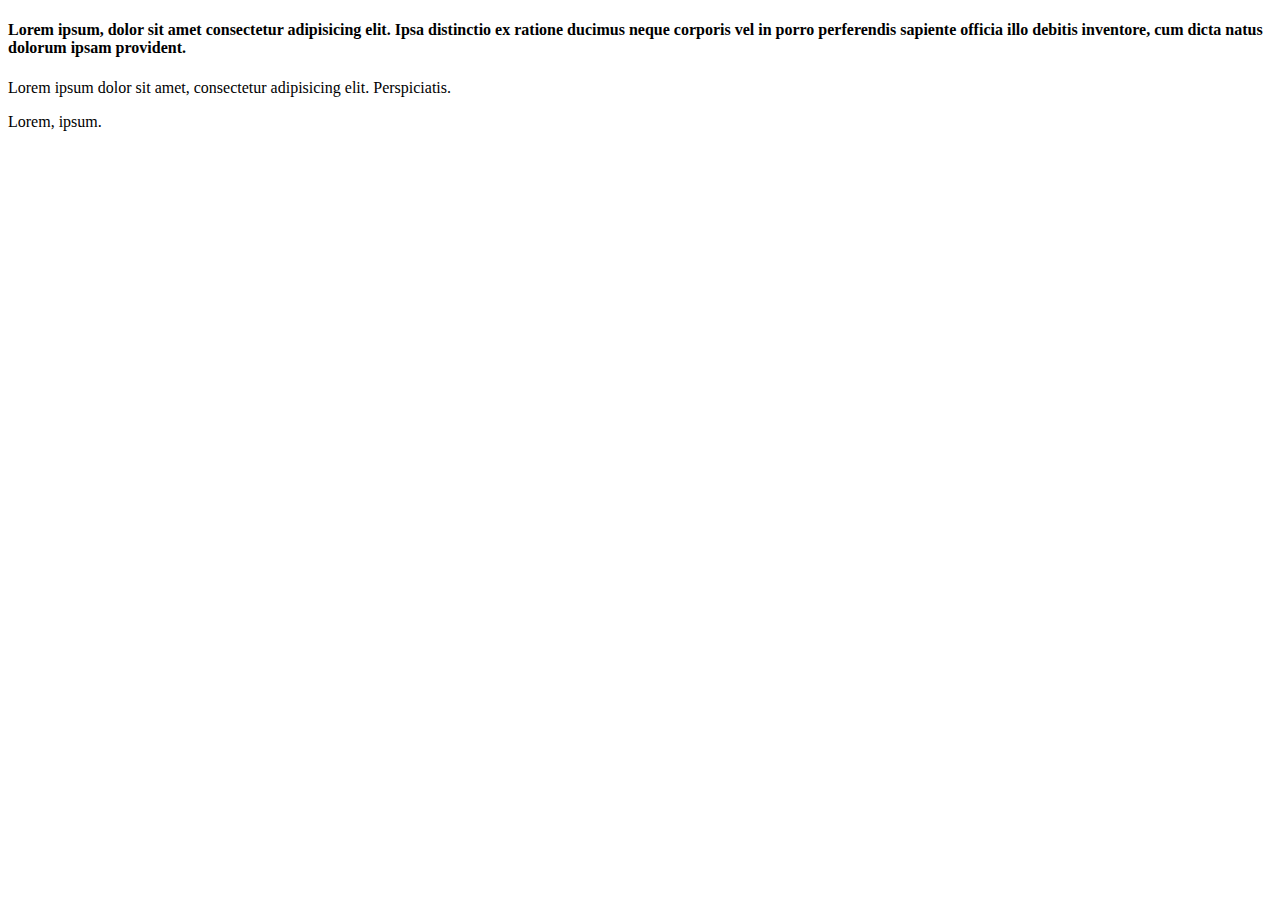
<file: Clase 00/index.html>
<!DOCTYPE html>
<html lang="en">
	<head>
	<meta charset="UTF-8">
	<meta name="viewport" content="width=device-width, initial-scale=1.0">
	<title>Document</title>
</head>
<body>
	<h4>Lorem ipsum, dolor sit amet consectetur adipisicing elit. Ipsa distinctio ex ratione ducimus neque corporis vel in porro perferendis sapiente officia illo debitis inventore, cum dicta natus dolorum ipsam provident.</h4>

	<p>Lorem ipsum dolor sit amet, consectetur adipisicing elit. Perspiciatis.</p>
	<td></td>
	<td></td>
	<p>Lorem, ipsum.</p>
</body>
</html>
</file>
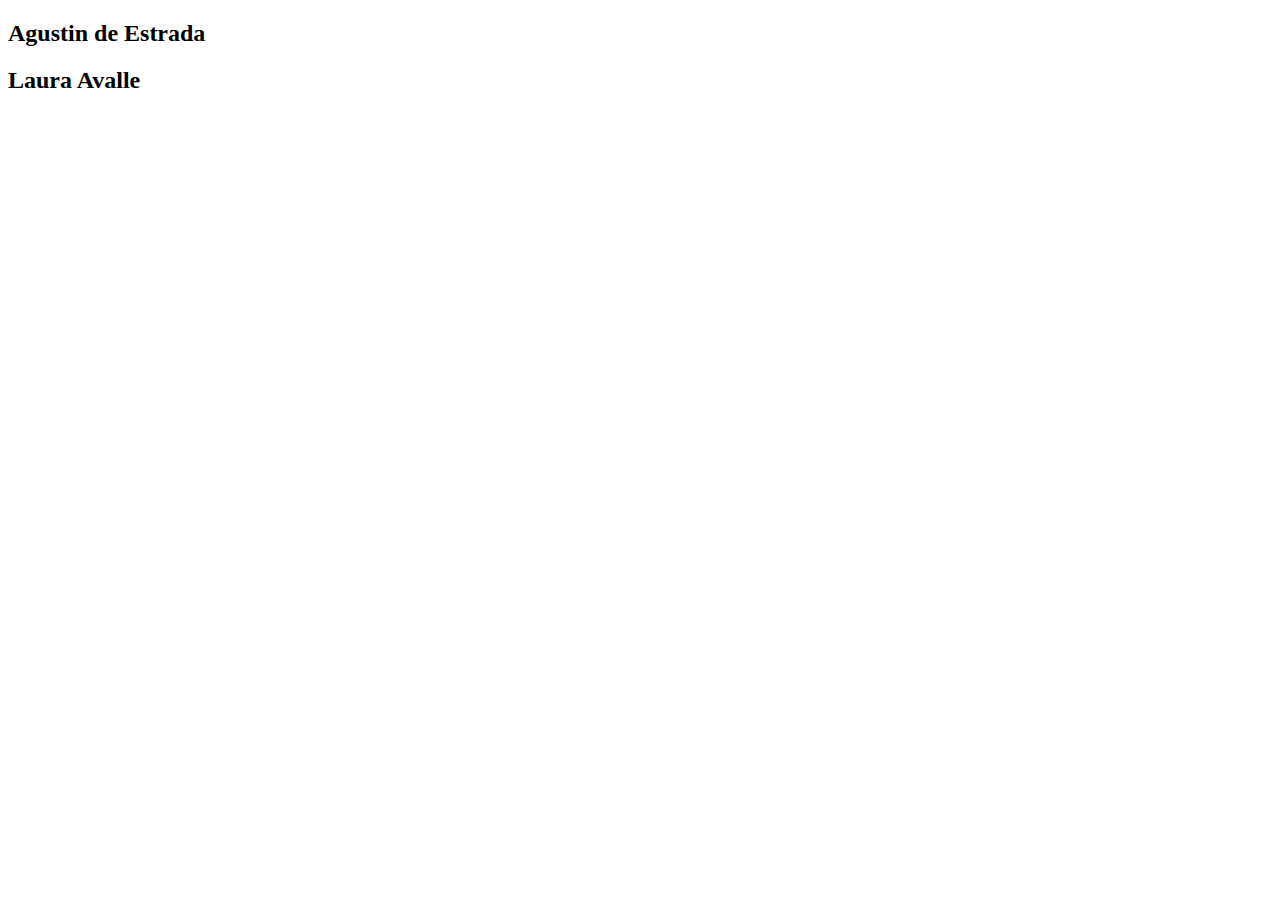
<file: Clase 01/index.html>
<!DOCTYPE html>
<html lang="en">
<head>
    <meta charset="UTF-8">
    <meta http-equiv="X-UA-Compatible" content="IE=edge">
    <meta name="viewport" content="width=device-width, initial-scale=1.0">
    <title>Document</title>
</head>
<body>
    <h2>Agustin de Estrada</h2>
    <h2>Laura Avalle</h2>
</body>
</html>
</file>
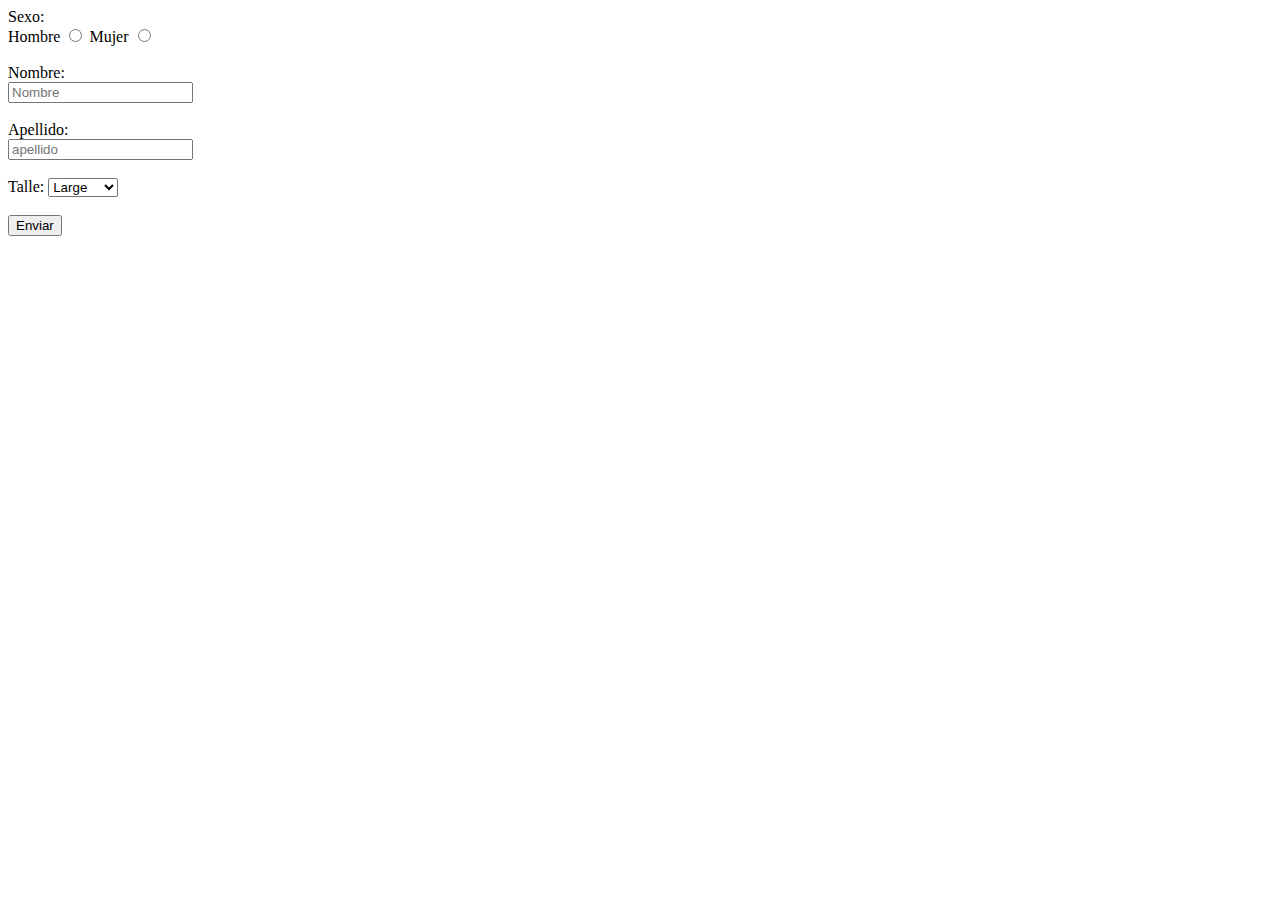
<file: Clase 02/formularios.html>
<!DOCTYPE html>
<html lang="en">
<head>
    <meta charset="UTF-8">
    <meta http-equiv="X-UA-Compatible" content="IE=edge">
    <meta name="viewport" content="width=device-width, initial-scale=1.0">
    <title>Formularios HTML</title>
</head>
<body>
    
    <form action="/" method="get">
        <div>
            <label for="sexo">Sexo:</label><br>
            <span> Hombre </span>
            <input type="radio" name="hombre" value="hombre">
            <span> Mujer </span>
            <input type="radio" name="hombre" value="hombre">
        </div>
        <br>
        <div>
            <label for="nombre">Nombre:</label><br>
            <input type="text" name="nombre" placeholder="Nombre">
        </div>
        <br>
        <div>
            <label for="apellido">Apellido:</label><br>
            <input type="text" name="apellido" placeholder="apellido">
        </div>
        <br>
        <div>
            <label for="talle">Talle:</label>
            <select name="talle" id="talle">
                <option value="Large">Large</option>
                <option value="medium">Medium</option>
                <option value="small">Small</option>
            </select>
        </div>
    <br>
        <div>
            <input type="submit" name="enviar" id="enviar" value="Enviar">
        </div>
    
    </form>

</body>
</html>
</file>
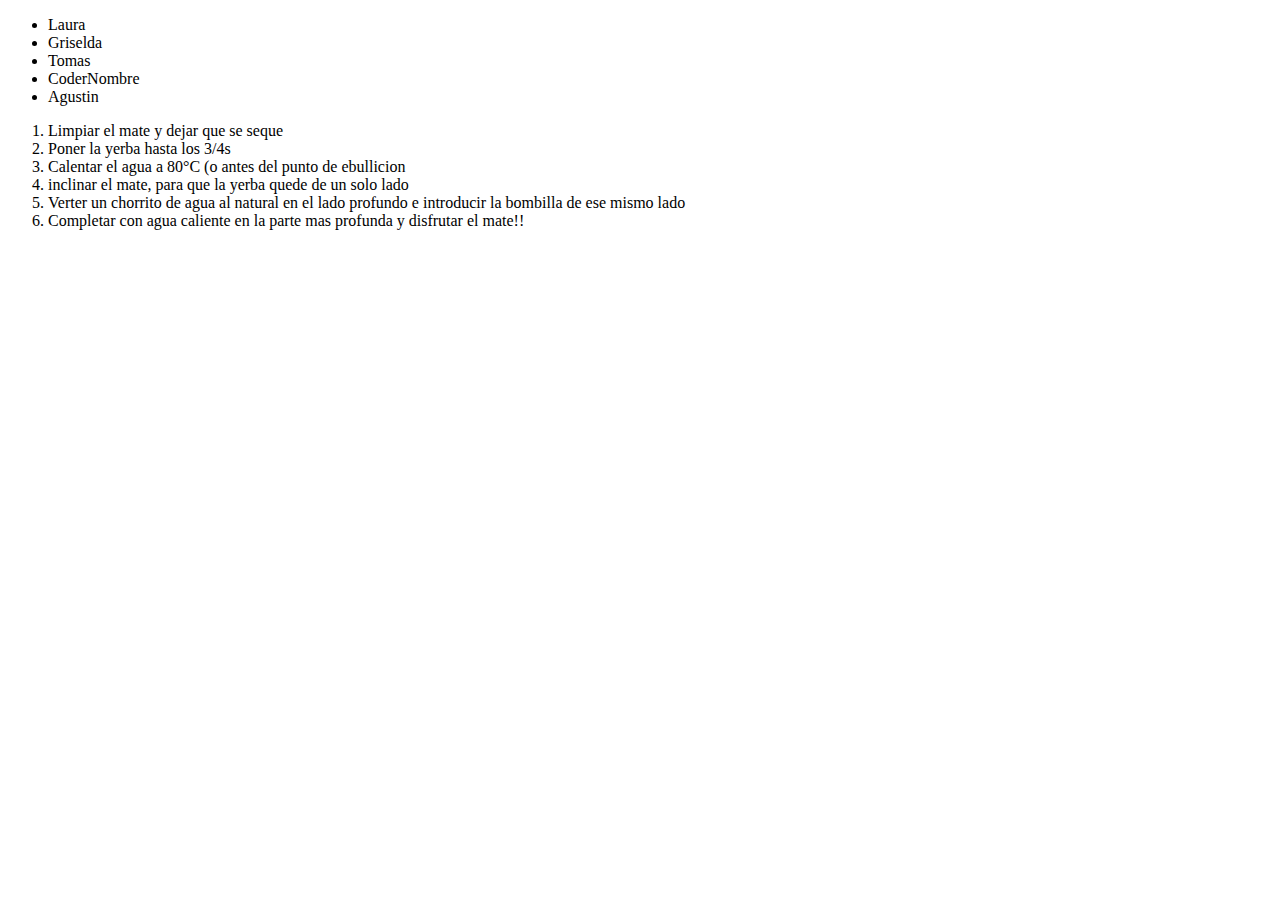
<file: Clase 02/listas.html>
<!DOCTYPE html>
<html lang="en">
<head>
    <meta charset="UTF-8">
    <meta http-equiv="X-UA-Compatible" content="IE=edge">
    <meta name="viewport" content="width=device-width, initial-scale=1.0">
    <title>Coder Listas</title>
</head>
<body>
    <ul>
        <li>Laura</li>
        <li>Griselda</li>
        <li>Tomas</li>
        <li>CoderNombre</li>
        <li>Agustin</li>
    </ul>
    <ol>
        <li>Limpiar el mate y dejar que se seque</li>
        <li>Poner la yerba hasta los 3/4s</li>
        <li>Calentar el agua a 80°C (o antes del punto de ebullicion</li>
        <li>inclinar el mate, para que la yerba quede de un solo lado</li>
        <li>Verter un chorrito de agua al natural en el lado profundo e introducir la bombilla de ese mismo lado</li>
        <li>Completar con agua caliente en la parte mas profunda y disfrutar el mate!!</li>
    </ol>

    <iframe style="border-radius:12px" src="https://open.spotify.com/embed/playlist/07gLKtTXVrMQHNuSstbt7z?utm_source=generator" width="100%" height="380" frameBorder="0" allowfullscreen="" allow="autoplay; clipboard-write; encrypted-media; fullscreen; picture-in-picture"></iframe>
</body>
</html>
</file>
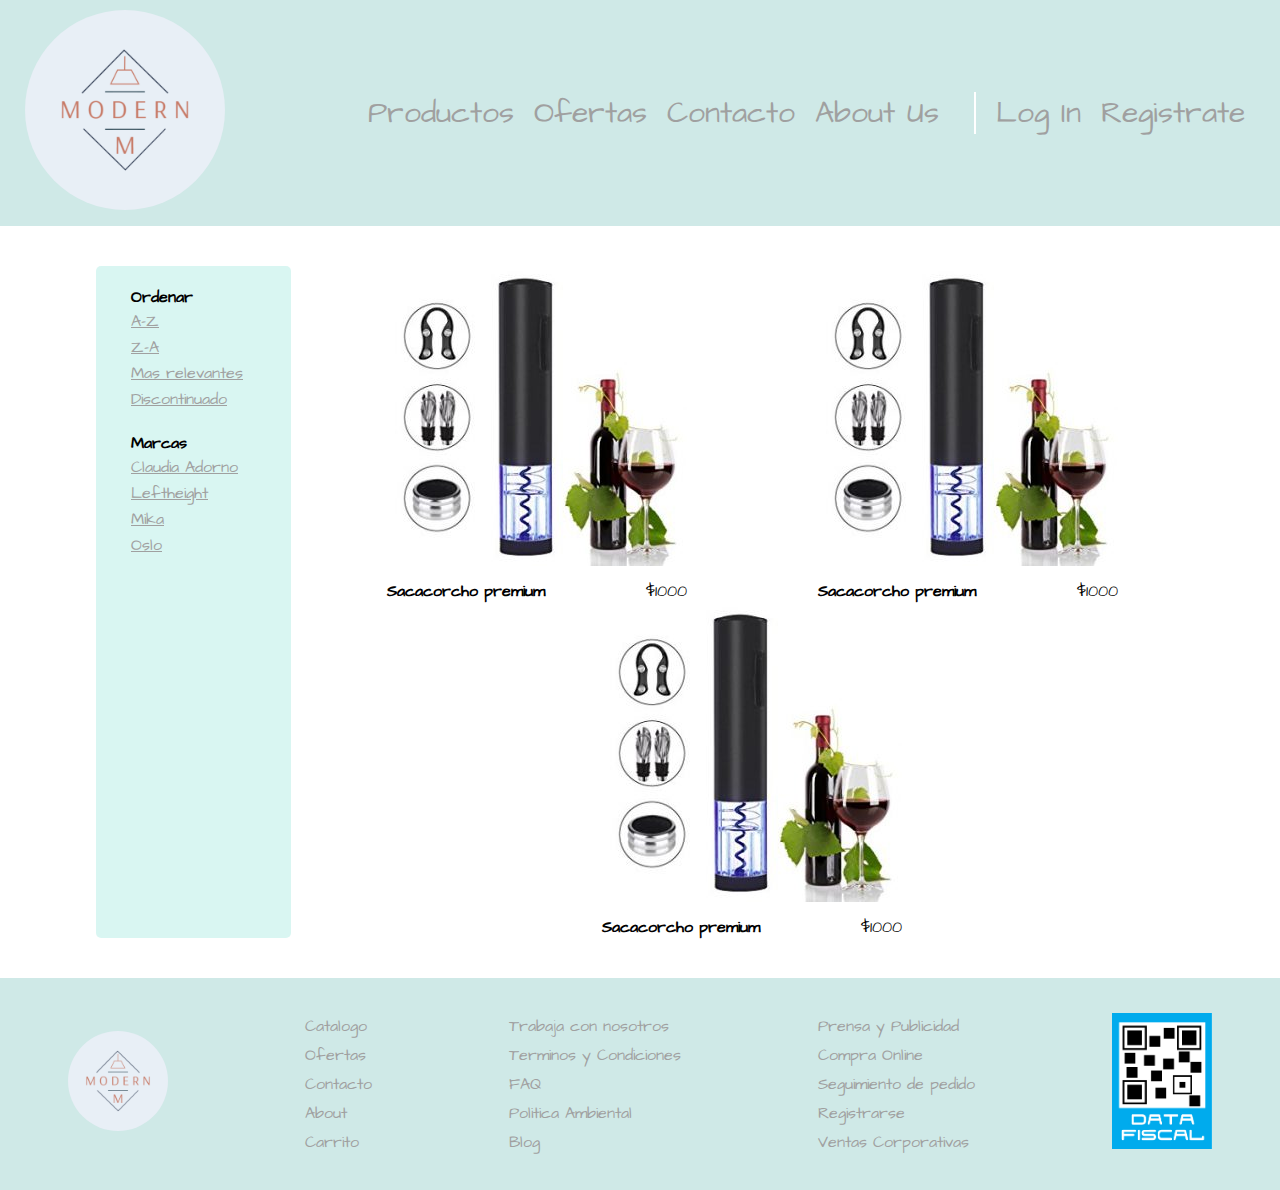
<file: Desafios/01/htmls/catalogo.html>
<!DOCTYPE html>
<html lang="es">
<head>
	<meta charset="UTF-8">
	<link rel="stylesheet" href="css/header-footer.css">
	<link rel="stylesheet" href="css/catalogo.css">
    <link href=" https://cdnjs.cloudflare.com/ajax/libs/font-awesome/5.15.3/css/all.min.css">
	<link rel="preconnect" href="https://fonts.googleapis.com">
	<link rel="preconnect" href="https://fonts.gstatic.com" crossorigin>
	<link href="https://fonts.googleapis.com/css2?family=Architects+Daughter&display=swap" rel="stylesheet">
	<meta name="viewport" content="width=device-width, initial-scale=1.0">
	<title>Bienvenido a Deco</title>
</head>
<body>
	
	<header>
		<div>
			<a href="index.html"><img class="logo" src="img/logo.png" alt=""></a>
			
		</div>
		
		<div>
			<nav>
				<ul class="nav">
					<li><a href="catalogo.html">Productos</a></li>
					<li><a href="">Ofertas</a></li>
					<li><a href="contacto.html">Contacto</a></li>
					<li><a href="">About Us</a></li>
					<li><i class="fa-solid fa-bag-shopping"></i></li>
				</ul>
			</nav>
			<nav>
				<ul class="nav2">
					<li><a href="login.html">Log In</a></li>
					<li><a href="registro.html">Registrate</a></li>
					<li></li>
				</ul>
			</nav>
		</div>

	</header>

    <main>
        <aside>
			<div>
				<strong>
					Ordenar
				</strong>
				<ul>
					<li><a href="">A-Z</a></li>
					<li><a href="">Z-A</a></li>
					<li><a href="">Mas relevantes</a></li>
					<li><a href="">Discontinuado</a></li>
				</ul>
			</div>
           
			<div>
				<strong>
					Marcas
				</strong>
				<ul>
					<li><a href="">Claudia Adorno</a></li>
					<li><a href="">Leftheight</a></li>
					<li><a href="">Mika</a></li>
					<li><a href="">Oslo</a></li>
				</ul>
			</div>
            
        </aside>

        <section>
            <div>
				<a href="detalle.html">
					<img src="img/sacacorcho-profesional-aidodo-300x300.jpg" alt="">
					<div>
						<strong>Sacacorcho premium</strong>
						<span>$1000</span>
					</div>
				</a>
            </div>

			<div>
				<a href="detalle.html">
					<img src="img/sacacorcho-profesional-aidodo-300x300.jpg" alt="">
					<div>
						<strong>Sacacorcho premium</strong>
						<span>$1000</span>
					</div>
				</a>
            </div>
			<div>
				<a href="detalle.html">
					<img src="img/sacacorcho-profesional-aidodo-300x300.jpg" alt="">
					<div>
						<strong>Sacacorcho premium</strong>
						<span>$1000</span>
					</div>
				</a>
            </div>
        </section>

    </main>


	<footer>
		<div>
			<a href="index.html"><img class="logo-footer" src="img/logo.png" alt=""></a>
		</div>

		<div>
			<ul>
				<li><a href="catalogo.html">Catalogo</a></li>
				<li><a href="">Ofertas</a></li>
				<li><a href="contacto.html">Contacto</a></li>
				<li><a href="">About</a></li>
				<li><a href="">Carrito</a></li>
			</ul>
		</div>

		<div>
			<ul>
				<li><a href="">Trabaja con nosotros</a></li>
				<li><a href="">Terminos y Condiciones</a></li>
				<li><a href="">FAQ</a></li>
				<li><a href="">Politica Ambiental</a></li>
				<li><a href="">Blog</a></li>
			</ul>
		</div>

		<div>
			<ul>
				<li><a href="">Prensa y Publicidad</a></li>
				<li><a href="">Compra Online</a></li>
				<li><a href="">Seguimiento de pedido</a></li>
				<li><a href="">Registrarse</a></li>
				<li><a href="">Ventas Corporativas</a></li>
			</ul>
		</div>

		<div>
			<a target="_blank" href="https://www.afip.gob.ar/sitio/externos/default.asp"><img class="afip" src="img/data-fiscal.jpeg" alt=""></a>
		</div>

	</footer>


</body>
</html>
</file>
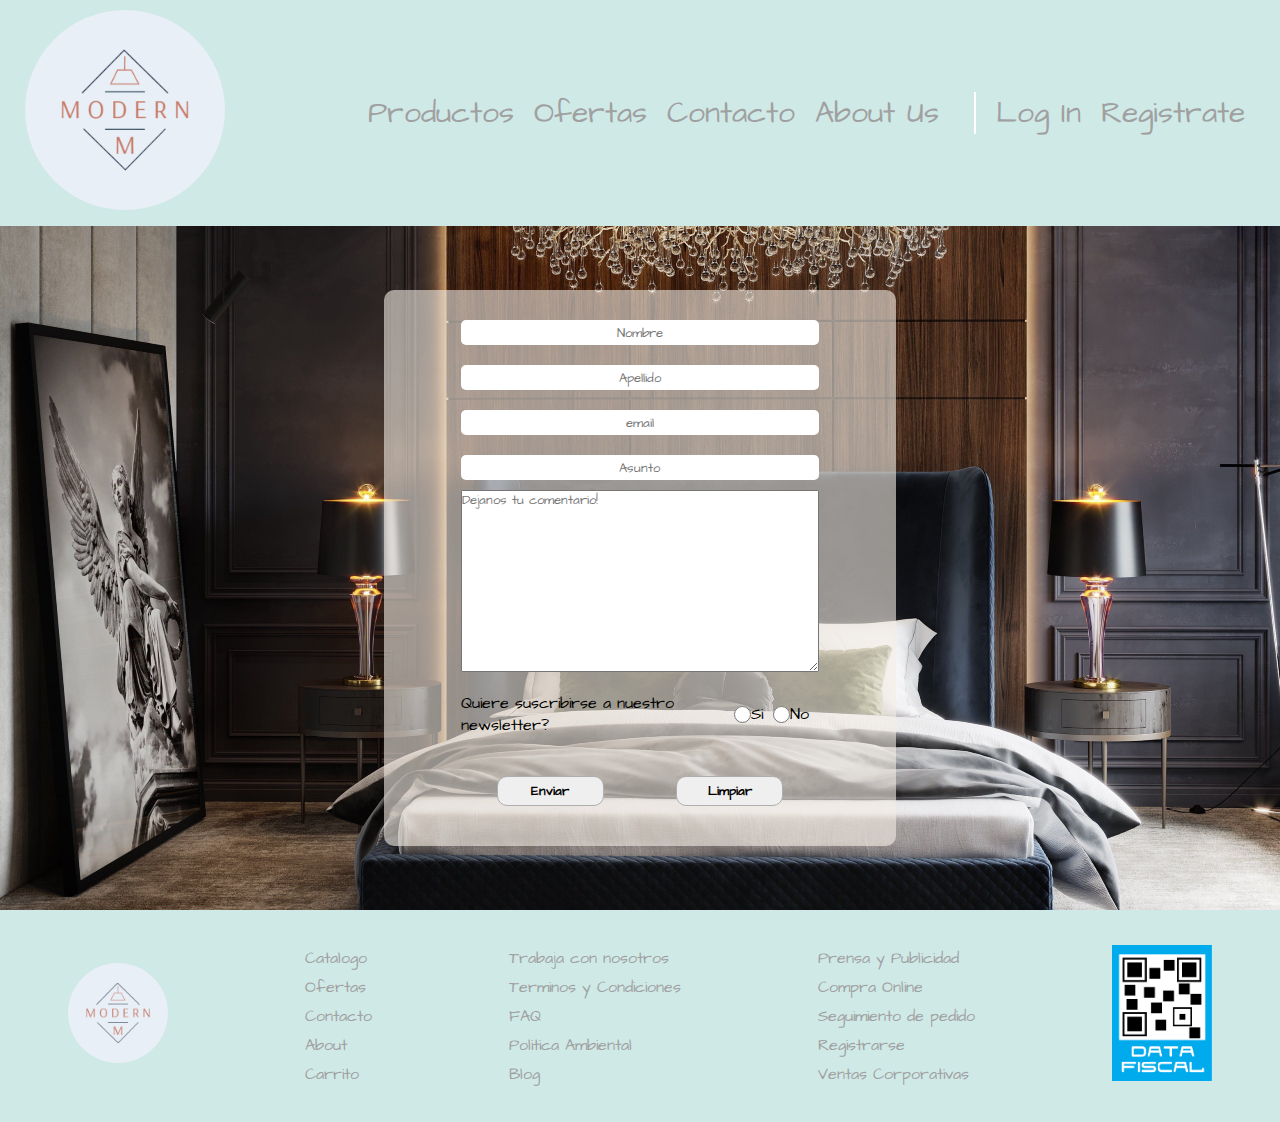
<file: Desafios/01/htmls/contacto.html>
<!DOCTYPE html>
<html lang="es">
<head>
	<meta charset="UTF-8">
	<link rel="stylesheet" href="css/header-footer.css">
	<link rel="stylesheet" href="css/contacto.css">
    <link href=" https://cdnjs.cloudflare.com/ajax/libs/font-awesome/5.15.3/css/all.min.css">
	<link rel="preconnect" href="https://fonts.googleapis.com">
	<link rel="preconnect" href="https://fonts.gstatic.com" crossorigin>
	<link href="https://fonts.googleapis.com/css2?family=Architects+Daughter&display=swap" rel="stylesheet">
	<meta name="viewport" content="width=device-width, initial-scale=1.0">
	<title>Bienvenido a Deco</title>
</head>
<body>
	
	<header>
		<div>
			<a href="index.html"><img class="logo" src="img/logo.png" alt=""></a>
			
		</div>
		
		<div>
			<nav>
				<ul class="nav">
					<li><a href="catalogo.html">Productos</a></li>
					<li><a href="">Ofertas</a></li>
					<li><a href="contacto.html">Contacto</a></li>
					<li><a href="">About Us</a></li>
					<li><i class="fa-solid fa-bag-shopping"></i></li>
				</ul>
			</nav>
			<nav>
				<ul class="nav2">
					<li><a href="login.html">Log In</a></li>
					<li><a href="registro.html">Registrate</a></li>
					<li></li>
				</ul>
			</nav>
		</div>

	</header>

    <main>
       
        <form action="" method="get" enctype="application/x-www-form-urlencoded">

			<input type="text" name="nombre" id="nombre" placeholder="Nombre" required>        
			<input type="text" name="apellido" id="apellido" placeholder="Apellido" required>
			<input type="email" name="email" id="email" placeholder="email" required>
			<input type="text" name="asunto" id="asunto" placeholder="Asunto" required>
			<textarea name="comentario" id="comentario" cols="30" rows="10" placeholder="Dejanos tu comentario!"></textarea>
			
            <div>
                <label for="newsletter">Quiere suscribirse a nuestro newsletter?</label>
				<input type="radio" name="newsletter" id="newsletter" value="Si"><span>Si</span>
				<input type="radio" name="newsletter" id="newsletter" value="No"><span>No</span>
            </div>

			<div class="botonera">
				<button type="submit" class="btn" name="submit" id="submit">
					Enviar
				</button>
				<button type="reset" class="btn" name="reset" id="reset">
					Limpiar
				</button>
			</div>
		

      </form>

    </main>

	<footer>
		<div>
			<a href="index.html"><img class="logo-footer" src="img/logo.png" alt=""></a>
		</div>

		<div>
			<ul>
				<li><a href="catalogo.html">Catalogo</a></li>
				<li><a href="">Ofertas</a></li>
				<li><a href="contacto.html">Contacto</a></li>
				<li><a href="">About</a></li>
				<li><a href="">Carrito</a></li>
			</ul>
		</div>

		<div>
			<ul>
				<li><a href="">Trabaja con nosotros</a></li>
				<li><a href="">Terminos y Condiciones</a></li>
				<li><a href="">FAQ</a></li>
				<li><a href="">Politica Ambiental</a></li>
				<li><a href="">Blog</a></li>
			</ul>
		</div>

		<div>
			<ul>
				<li><a href="">Prensa y Publicidad</a></li>
				<li><a href="">Compra Online</a></li>
				<li><a href="">Seguimiento de pedido</a></li>
				<li><a href="">Registrarse</a></li>
				<li><a href="">Ventas Corporativas</a></li>
			</ul>
		</div>

		<div>
			<a target="_blank" href="https://www.afip.gob.ar/sitio/externos/default.asp"><img class="afip" src="img/data-fiscal.jpeg" alt=""></a>
		</div>

	</footer>

</body>
</html>
</file>
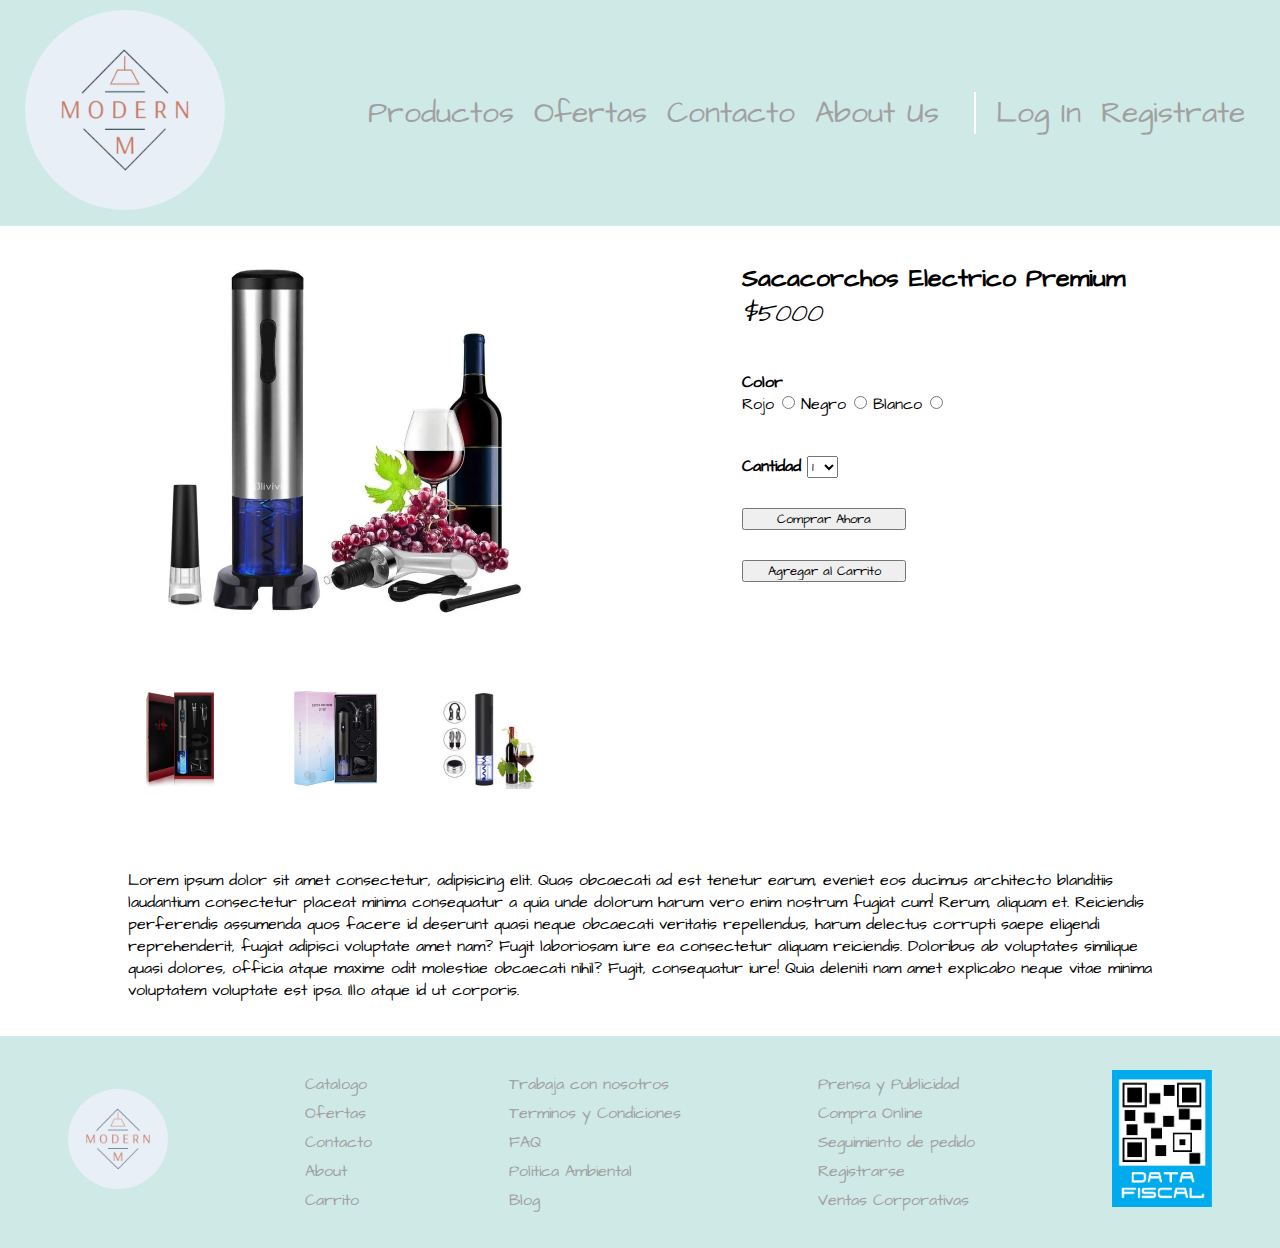
<file: Desafios/01/htmls/detalle.html>
<!DOCTYPE html>
<html lang="es">
<head>
	<meta charset="UTF-8">
	<link rel="stylesheet" href="css/header-footer.css">
	<link rel="stylesheet" href="css/detalle.css">
    <link href=" https://cdnjs.cloudflare.com/ajax/libs/font-awesome/5.15.3/css/all.min.css">
	<link rel="preconnect" href="https://fonts.googleapis.com">
	<link rel="preconnect" href="https://fonts.gstatic.com" crossorigin>
	<link href="https://fonts.googleapis.com/css2?family=Architects+Daughter&display=swap" rel="stylesheet">
	<meta name="viewport" content="width=device-width, initial-scale=1.0">
	<title>Bienvenido a Deco</title>
</head>
<body>
	
	<header>
		<div>
			<a href="index.html"><img class="logo" src="img/logo.png" alt=""></a>
			
		</div>
		
		<div>
			<nav>
				<ul class="nav">
					<li><a href="catalogo.html">Productos</a></li>
					<li><a href="">Ofertas</a></li>
					<li><a href="contacto.html">Contacto</a></li>
					<li><a href="">About Us</a></li>
					<li><i class="fa-solid fa-bag-shopping"></i></li>
				</ul>
			</nav>
			<nav>
				<ul class="nav2">
					<li><a href="login.html">Log In</a></li>
					<li><a href="registro.html">Registrate</a></li>
					<li></li>
				</ul>
			</nav>
		</div>

	</header>

    <main>
       
        <section class="columna1">
            <div class="producto">
                <div>
                    <img src="img/sacacorchos-olivivi.webp" class="img-ppal" alt="">
                </div>
                <div class="imagenes">
                    <img src="img/sacacorchos-de-flauno.webp" class="thumbnails" alt="">
                    <img src="img/sacacorchos-hyindoor.jpg" class="thumbnails" alt="">
                    <img src="img/sacacorcho-profesional-aidodo-300x300.jpg" class="thumbnails" alt="">
                </div>
            </div>
        </section>

        <section class="columna2">
            <div>
                <p><b>Sacacorchos Electrico Premium</b></p>
                <p><em>$5000</em></p>    
            </div>

            <div>
                <form action="" method="get">
					<label for="tamano"><b>Color</b></label>
					<div>
						<span>Rojo</span><input type="radio" name="tamano" id="tamano" value="Rojo">
						<span>Negro</span><input type="radio" name="tamano" id="tamano" value="Negro">
						<span>Blanco</span><input type="radio" name="tamano" id="tamano" value="Grande">
					</div>
                   
					<label for="cantidad"><b>Cantidad</b></label>
					<select name="cantidad" id="cantidad">
						<option value="1">1</option>
						<option value="2">2</option>
						<option value="3">3</option>
						<option value="4">4</option>
						<option value="5">5</option>
						<option value="6">6</option>
					</select>

					<div class="botones">
						<input type="submit" name="submit" class="btn" id="submit" value="Comprar Ahora">
						<input type="button" name="carrito" class="btn" id="carrito" value="Agregar al Carrito">	
					</div>
					
                </form>

            </div>
        </section>

		<section class="descripcion">
			<p>Lorem ipsum dolor sit amet consectetur, adipisicing elit. Quas obcaecati ad est tenetur earum, eveniet eos ducimus architecto blanditiis laudantium consectetur placeat minima consequatur a quia unde dolorum harum vero enim nostrum fugiat cum! Rerum, aliquam et. Reiciendis perferendis assumenda quos facere id deserunt quasi neque obcaecati veritatis repellendus, harum delectus corrupti saepe eligendi reprehenderit, fugiat adipisci voluptate amet nam? Fugit laboriosam iure ea consectetur aliquam reiciendis. Doloribus ab voluptates similique quasi dolores, officia atque maxime odit molestiae obcaecati nihil? Fugit, consequatur iure! Quia deleniti nam amet explicabo neque vitae minima voluptatem voluptate est ipsa. Illo atque id ut corporis.</p>
		</section>

    </main>


	<footer>
		<div>
			<a href="index.html"><img class="logo-footer" src="img/logo.png" alt=""></a>
		</div>

		<div>
			<ul>
				<li><a href="catalogo.html">Catalogo</a></li>
				<li><a href="">Ofertas</a></li>
				<li><a href="contacto.html">Contacto</a></li>
				<li><a href="">About</a></li>
				<li><a href="">Carrito</a></li>
			</ul>
		</div>

		<div>
			<ul>
				<li><a href="">Trabaja con nosotros</a></li>
				<li><a href="">Terminos y Condiciones</a></li>
				<li><a href="">FAQ</a></li>
				<li><a href="">Politica Ambiental</a></li>
				<li><a href="">Blog</a></li>
			</ul>
		</div>

		<div>
			<ul>
				<li><a href="">Prensa y Publicidad</a></li>
				<li><a href="">Compra Online</a></li>
				<li><a href="">Seguimiento de pedido</a></li>
				<li><a href="">Registrarse</a></li>
				<li><a href="">Ventas Corporativas</a></li>
			</ul>
		</div>

		<div>
			<a target="_blank" href="https://www.afip.gob.ar/sitio/externos/default.asp"><img class="afip" src="img/data-fiscal.jpeg" alt=""></a>
		</div>

	</footer>


</body>
</html>
</file>
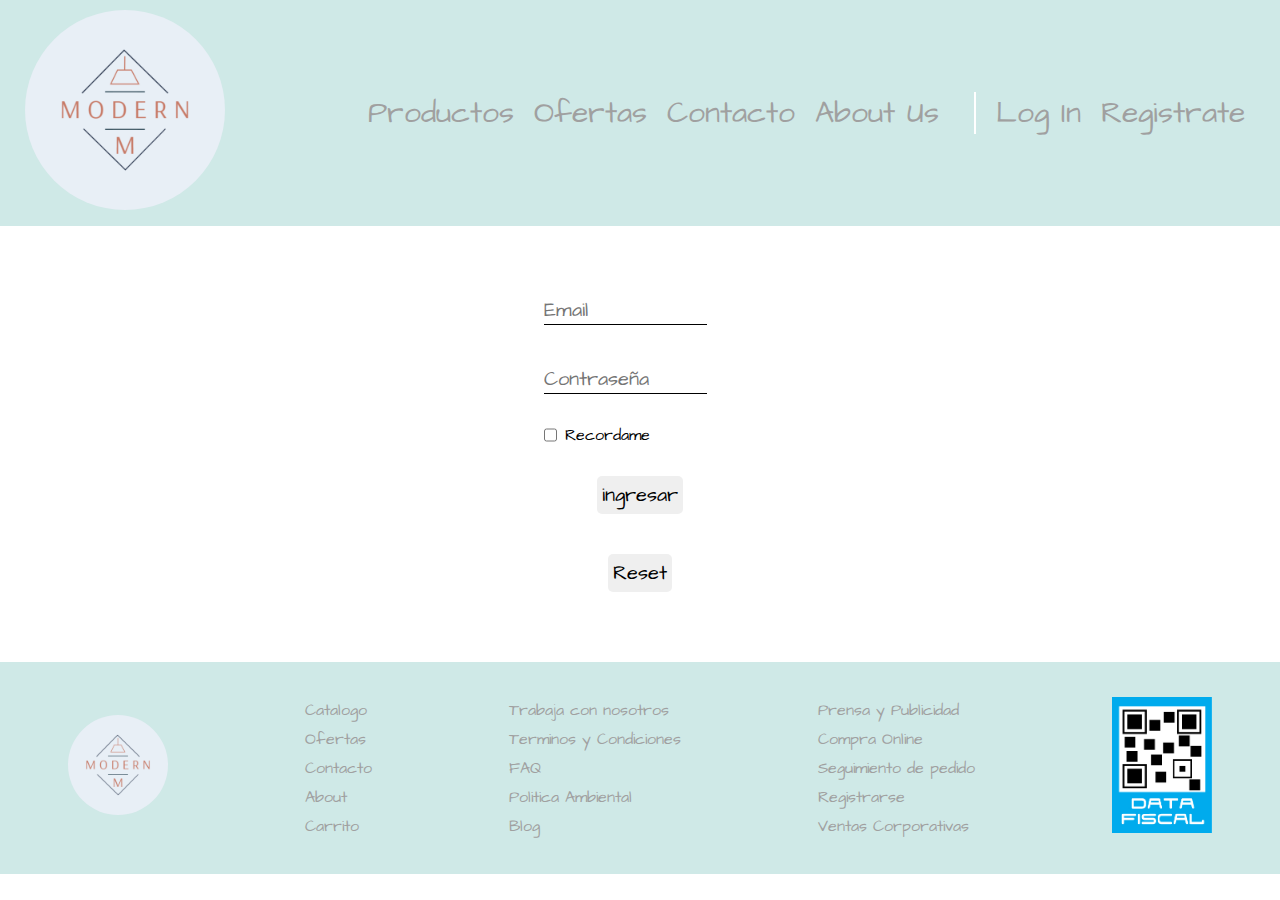
<file: Desafios/01/htmls/login.html>
<!DOCTYPE html>
<html lang="es">
<head>
	<meta charset="UTF-8">
	<link rel="stylesheet" href="css/header-footer.css">
	<link rel="stylesheet" href="css/login.css">
    <link href=" https://cdnjs.cloudflare.com/ajax/libs/font-awesome/5.15.3/css/all.min.css">
	<link rel="preconnect" href="https://fonts.googleapis.com">
	<link rel="preconnect" href="https://fonts.gstatic.com" crossorigin>
	<link href="https://fonts.googleapis.com/css2?family=Architects+Daughter&display=swap" rel="stylesheet">
	<meta name="viewport" content="width=device-width, initial-scale=1.0">
	<title>Bienvenido a Deco</title>
</head>
<body>
	
	<header>
		<div>
			<a href="index.html"><img class="logo" src="img/logo.png" alt=""></a>
			
		</div>
		
		<div>
			<nav>
				<ul class="nav">
					<li><a href="catalogo.html">Productos</a></li>
					<li><a href="">Ofertas</a></li>
					<li><a href="contacto.html">Contacto</a></li>
					<li><a href="">About Us</a></li>
					<li><i class="fa-solid fa-bag-shopping"></i></li>
				</ul>
			</nav>
			<nav>
				<ul class="nav2">
					<li><a href="login.html">Log In</a></li>
					<li><a href="registro.html">Registrate</a></li>
					<li></li>
				</ul>
			</nav>
		</div>

	</header>

    <main>
       
        <form action="" method="get" enctype="application/x-www-form-urlencoded">
            <div>
                <input type="email" name="email" id="email" placeholder="Email">
            </div>

            <div>
                <input type="password" name="password" id="password" placeholder="Contraseña">
            </div>

			<div class="check">
                <input type="checkbox" class="recordame" name="recordame" id="recordame">
                <label for="recordame">Recordame</label>
            </div>

			<div>
				<input class="btn" type="submit" name="submit" id="submit" value="ingresar">
			</div>

			<div>
				<input class="btn" type="reset" name="reset" id="reset">

			</div>

      </form>

    </main>

	<footer>
		<div>
			<a href="index.html"><img class="logo-footer" src="img/logo.png" alt=""></a>
		</div>

		<div>
			<ul>
				<li><a href="catalogo.html">Catalogo</a></li>
				<li><a href="">Ofertas</a></li>
				<li><a href="contacto.html">Contacto</a></li>
				<li><a href="">About</a></li>
				<li><a href="">Carrito</a></li>
			</ul>
		</div>

		<div>
			<ul>
				<li><a href="">Trabaja con nosotros</a></li>
				<li><a href="">Terminos y Condiciones</a></li>
				<li><a href="">FAQ</a></li>
				<li><a href="">Politica Ambiental</a></li>
				<li><a href="">Blog</a></li>
			</ul>
		</div>

		<div>
			<ul>
				<li><a href="">Prensa y Publicidad</a></li>
				<li><a href="">Compra Online</a></li>
				<li><a href="">Seguimiento de pedido</a></li>
				<li><a href="">Registrarse</a></li>
				<li><a href="">Ventas Corporativas</a></li>
			</ul>
		</div>

		<div>
			<a target="_blank" href="https://www.afip.gob.ar/sitio/externos/default.asp"><img class="afip" src="img/data-fiscal.jpeg" alt=""></a>
		</div>

	</footer>


</body>
</html>
</file>
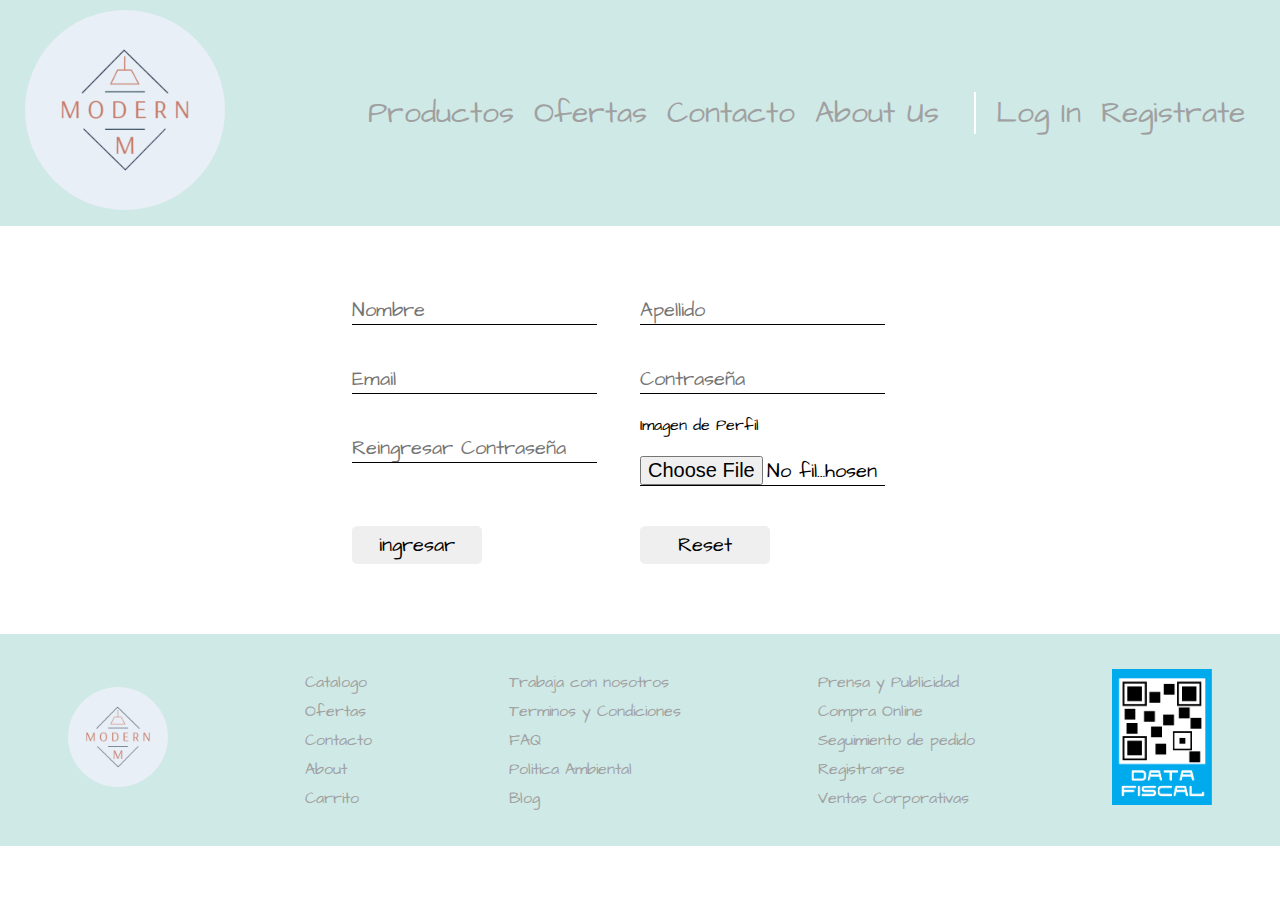
<file: Desafios/01/htmls/registro.html>
<!DOCTYPE html>
<html lang="es">
<head>
	<meta charset="UTF-8">
	<link rel="stylesheet" href="css/header-footer.css">
	<link rel="stylesheet" href="css/registro.css">
    <link href=" https://cdnjs.cloudflare.com/ajax/libs/font-awesome/5.15.3/css/all.min.css">
	<link rel="preconnect" href="https://fonts.googleapis.com">
	<link rel="preconnect" href="https://fonts.gstatic.com" crossorigin>
	<link href="https://fonts.googleapis.com/css2?family=Architects+Daughter&display=swap" rel="stylesheet">
	<meta name="viewport" content="width=device-width, initial-scale=1.0">
	<title>Bienvenido a Deco</title>
</head>
<body>
	
	<header>
		<div>
			<a href="index.html"><img class="logo" src="img/logo.png" alt=""></a>
			
		</div>
		
		<div>
			<nav>
				<ul class="nav">
					<li><a href="catalogo.html">Productos</a></li>
					<li><a href="">Ofertas</a></li>
					<li><a href="contacto.html">Contacto</a></li>
					<li><a href="">About Us</a></li>
					<li><i class="fa-solid fa-bag-shopping"></i></li>
				</ul>
			</nav>
			<nav>
				<ul class="nav2">
					<li><a href="login.html">Log In</a></li>
					<li><a href="registro.html">Registrate</a></li>
					<li></li>
				</ul>
			</nav>
		</div>

	</header>

    <main>
       
        <form action="" method="get" enctype="application/x-www-form-urlencoded">
            <div>
                <input type="text" name="nombre" id="nombre" placeholder="Nombre">
            </div>

            <div>
                <input type="text" name="apellido" id="apellido" placeholder="Apellido">
            </div>
            
            <div>
                <input type="email" name="email" id="email" placeholder="Email">
            </div>

            <div>
                <input type="password" name="password" id="password" placeholder="Contraseña">
            </div>

            <div>
                <input type="password" name="re-password" id="password" placeholder="Reingresar Contraseña">
            </div>

            <div>
				<label for="profile">Imagen de Perfil</label>
                <input type="file" name="profile" id="profile" placeholder="Profile pic">
            </div>

			
			<div>
				<input class="btn" type="submit" name="submit" id="submit" value="ingresar">
			</div>
			<div>
				<input class="btn" type="reset" name="reset" id="reset">
			</div>	
		
            

      </form>

    </main>

	<footer>
		<div>
			<a href="index.html"><img class="logo-footer" src="img/logo.png" alt=""></a>
		</div>

		<div>
			<ul>
				<li><a href="catalogo.html">Catalogo</a></li>
				<li><a href="">Ofertas</a></li>
				<li><a href="contacto.html">Contacto</a></li>
				<li><a href="">About</a></li>
				<li><a href="">Carrito</a></li>
			</ul>
		</div>

		<div>
			<ul>
				<li><a href="">Trabaja con nosotros</a></li>
				<li><a href="">Terminos y Condiciones</a></li>
				<li><a href="">FAQ</a></li>
				<li><a href="">Politica Ambiental</a></li>
				<li><a href="">Blog</a></li>
			</ul>
		</div>

		<div>
			<ul>
				<li><a href="">Prensa y Publicidad</a></li>
				<li><a href="">Compra Online</a></li>
				<li><a href="">Seguimiento de pedido</a></li>
				<li><a href="">Registrarse</a></li>
				<li><a href="">Ventas Corporativas</a></li>
			</ul>
		</div>

		<div>
			<a target="_blank" href="https://www.afip.gob.ar/sitio/externos/default.asp"><img class="afip" src="img/data-fiscal.jpeg" alt=""></a>
		</div>

	</footer>

</body>
</html>
</file>
<file: Desafios/01/htmls/css/header-footer.css>
*{
    margin: 0;
    box-sizing: border-box;
    font-family:'Architects Daughter', cursive ;
    padding: 0;
}

/* HEADER ----------------------------*/

header{
    display: flex;
    flex-direction: row;
    flex-wrap: wrap;
    justify-content: space-between;
    border: 0;
    align-items:center ;
    background-color: rgb(207, 233, 231);
    padding: 10px 0;
    width: 100%;
}

header div nav ul li a, header div nav ul li a:visited{
    color: rgb(160, 160, 160);
    text-decoration: none;
}

header div nav ul li a:hover{
    background-color: rgb(189, 189, 189);
    text-decoration: none;
    color: white;
}

.logo{
    border-radius: 50%;
    width: 200px;
}

.nav{
    display: flex;
    flex-direction: row;
    align-items: center;
    border-right: 2px solid white;
    padding-right: 15px;
}

.nav2{
    display: flex;
    flex-direction: row;
    align-items: center;
    padding-right: 15px;
}

header div{
    display: flex;
    flex-direction: row;
    align-items: center;
    margin-left: 25px;
}

header div nav ul li{
    text-decoration: inherit;
    list-style: none;
    margin-left: 20px;
    padding-left: 0;
    font-size: 30px;
}

/* FOOTER --------------------------------*/

footer{
    display: flex;
    flex-direction: row;
    justify-content: space-around;
    align-items: center;
    background-color: rgb(207, 233, 231);
    padding: 30px 0;
}

footer div ul li{
    list-style: none;
    margin: 7px 0;
}

footer div ul li a, footer div ul li a:visited{
    color: rgb(160, 160, 160);
    text-decoration: none;
}

footer div ul li a:hover{
    background-color: rgb(189, 189, 189);
    text-decoration: none;
    color: white;
}
.logo-footer{
    border-radius: 50%;
    width: 100px;
}

.afip{
    width: 100px;
}

/* QUERY MOBILE --------------------------------*/
</file>
<file: Desafios/01/htmls/css/catalogo.css>
main{
    width: 85%;
    margin-left: auto;
    margin-right: auto;
    margin-top: 40px;
    margin-bottom: 40px;
    display: flex;
    flex-direction: row;
}

main aside{
    background: rgba(191, 240, 233, 0.6);
    margin-right: 30px;
    padding: 20px 35px;
    border-radius: 5px;
    width: 18%;
}

main aside div{
    margin-bottom: 20px;
}

main aside ul li{
    list-style: none;
    padding: 2px 0;
}

main aside ul li a, main aside ul li a:visited{
    color: rgb(160, 160, 160);
}

main section{
    width: 80%;
    display: flex;
    flex-direction: row;
    justify-content: space-around;
    flex-wrap: wrap;
}

main section a, main section a:visited{
    color: inherit;
    text-decoration: none;
}

main section div a div{
    display: flex;
    flex-direction: row;
    justify-content: space-between;
    margin-top: 8px ;
}
</file>
<file: Desafios/01/htmls/css/contacto.css>
body{
    background-image: url('../img/bg\ contacto.jpg');

}

main{
    padding: 5% 0;
    display: flex;
    justify-content: center;
    align-items: center;
}

form{
    display: flex;
    flex-direction: row;
    flex-wrap: wrap ;
    width: 40%;
    border-radius: 10px;
    align-items: center;
    justify-content: center;
    background-color: rgba(244, 237, 229, 0.6);
    padding: 20px 0;
    height: fit-content;
}

input{
    border: none;
    width: 70%;
    margin: 10px auto ;
    border-radius: 5px;
    height: 25px;
    text-align: center;
}

textarea{
    width: 70%;
}

button{
    border: 1px solid rgb(174, 174, 174);
    border-radius: 10px;
    width: 30%;
    padding: 5px;
    font-weight: bold;
}

main form div.botonera{
    display: flex;
    flex-direction: row;
    justify-content: space-around;

}

form div{
    display: flex;
    align-items: center;
    width: 70%;
    margin-top: 20px;
    margin-bottom: 20px;
}

form div input{
   margin: 0;
   padding: 0;
   width: 5%;
}

span{
    margin-right: 10px;
}

label{
    width:80%;
}
</file>
<file: Desafios/01/htmls/css/detalle.css>
main{
    width: 80%;
    display: flex;
    flex-direction: row;
    justify-content: space-between;
    flex-wrap: wrap;
    margin: 35px auto;
}

main section{
    width: 40%;

}

.img-ppal{
    width: 100%;
}

.imagenes{
    display: flex;
    flex-direction: row;
    justify-content: space-between;
    margin-top: 15%;
}

.thumbnails{
    width: 100px;
    height: 100px;
}

main section div p b{
    font-size: 25px;
}

em{
    font-size: 25px;
}

main section.columna2 div{
    margin-bottom: 40px;
}

span{
    margin-right: 8px;
}

.descripcion{
    width: 100%;
    margin-top: 80px;
}

.botones{
    display: flex;
    flex-direction: column;
}

.btn{
    width: 40%;
    margin-top: 30px;
}
</file>
<file: Desafios/01/htmls/css/login.css>
main{
    width: 15%;
    margin: 50px auto;

}

main form{
    display: flex;
    flex-direction: column;
    align-items: center;
    justify-content: center;
    flex-wrap: wrap;
}

main form div.check{
    display: flex;
    justify-content: flex-start;
}

.check{
    display: flex;
    align-self: flex-start;
    margin: 10px 0;
}

main form div input{
    width: 85%;
    margin: 20px 0;
    border: none;
    border-bottom: solid 1px black;
    font-size: 20px;
}

.btn{
    justify-self: center;
    align-self: center;
    border: none;
    border-radius: 5px;
    padding: 5px;
    width: inherit;
}

.recordame{
    align-items: flex-start;
    justify-content: flex-start;
    width: inherit;
    margin: 0;
    padding: 0;
}

label{
    margin-left: 8px;
}
</file>
<file: Desafios/01/htmls/css/registro.css>
main{
    width: 50%;
    margin: 50px auto;
   
}

main form{
    display: flex;
    flex-direction: row;
    justify-content: center;
    flex-wrap: wrap;
}

main form div{
    width: 45%;
}

main form div input{
    width: 85%;
    margin: 20px 0;
    border: none;
    border-bottom: solid 1px black;
    font-size: 20px;
}

.btn{
    justify-self: center;
    align-self: center;
    border: none;
    border-radius: 5px;
    padding: 5px;
    width: inherit;
}
</file>
